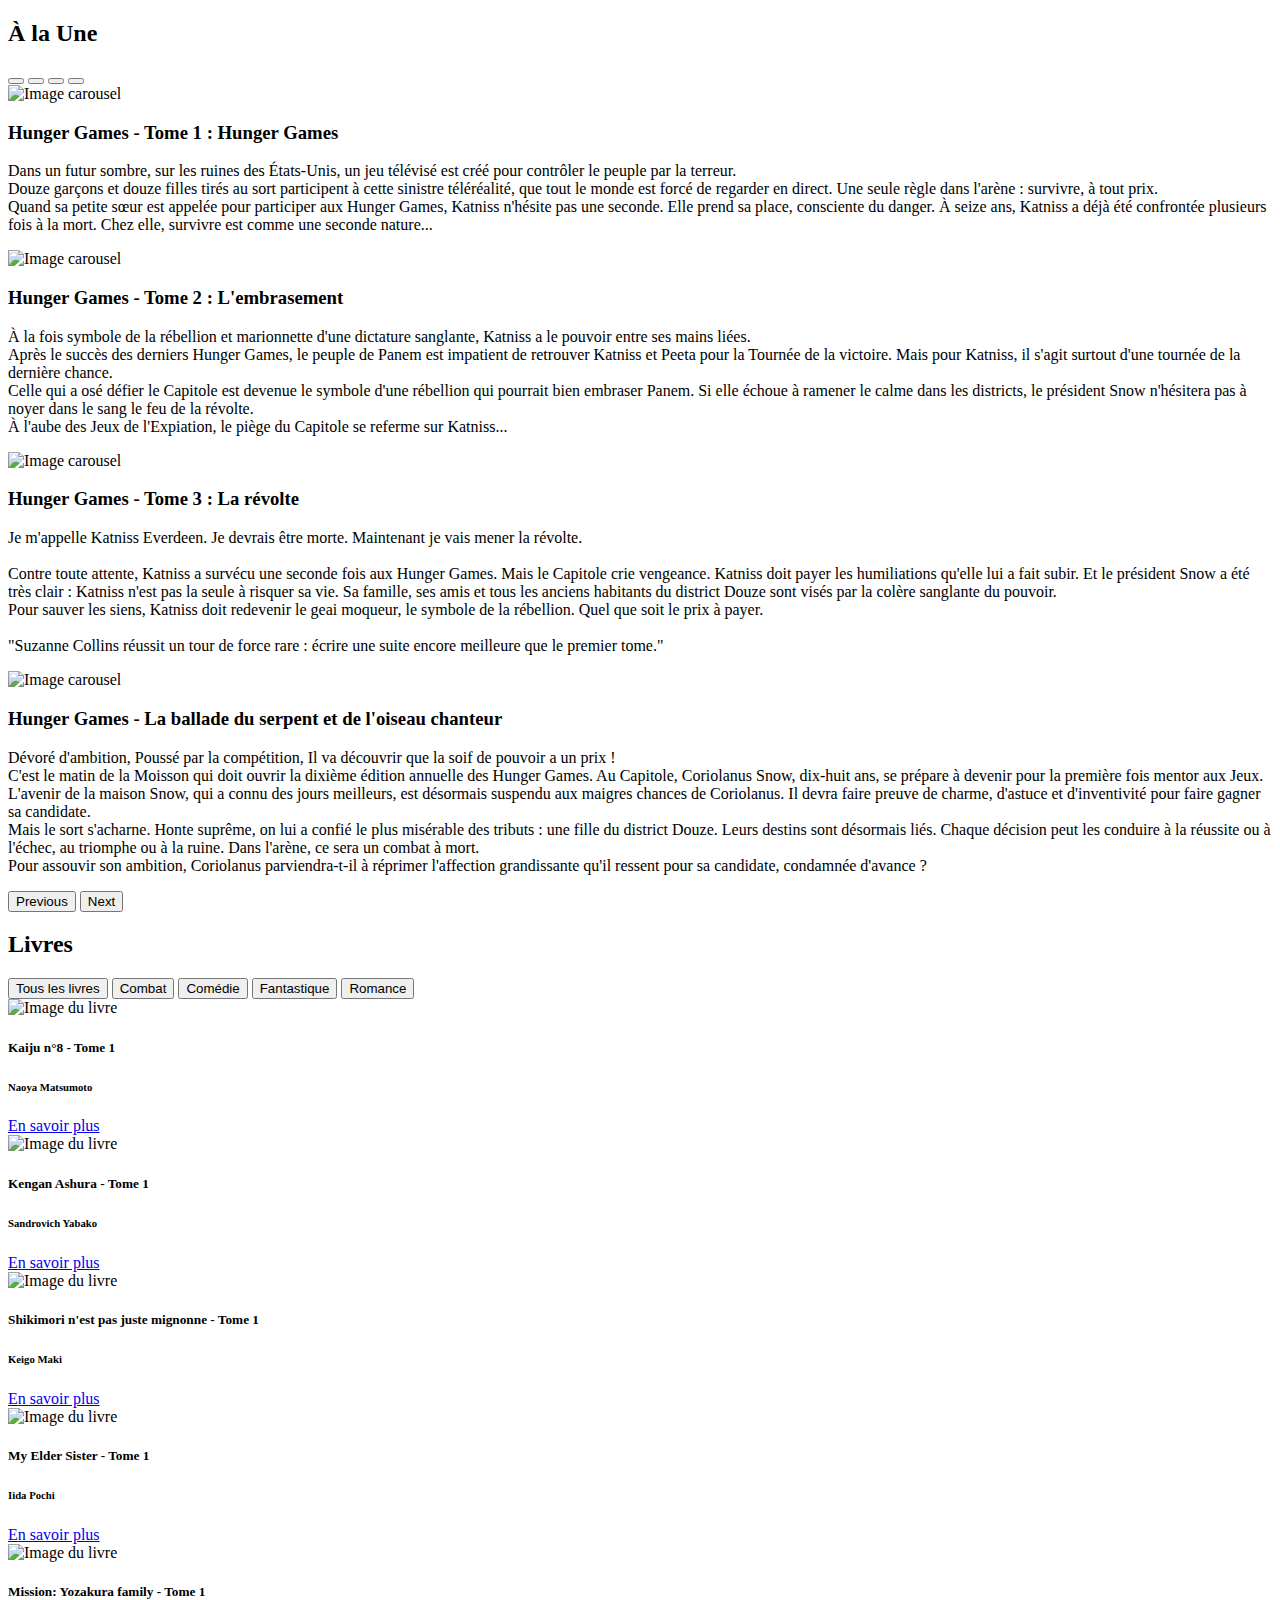
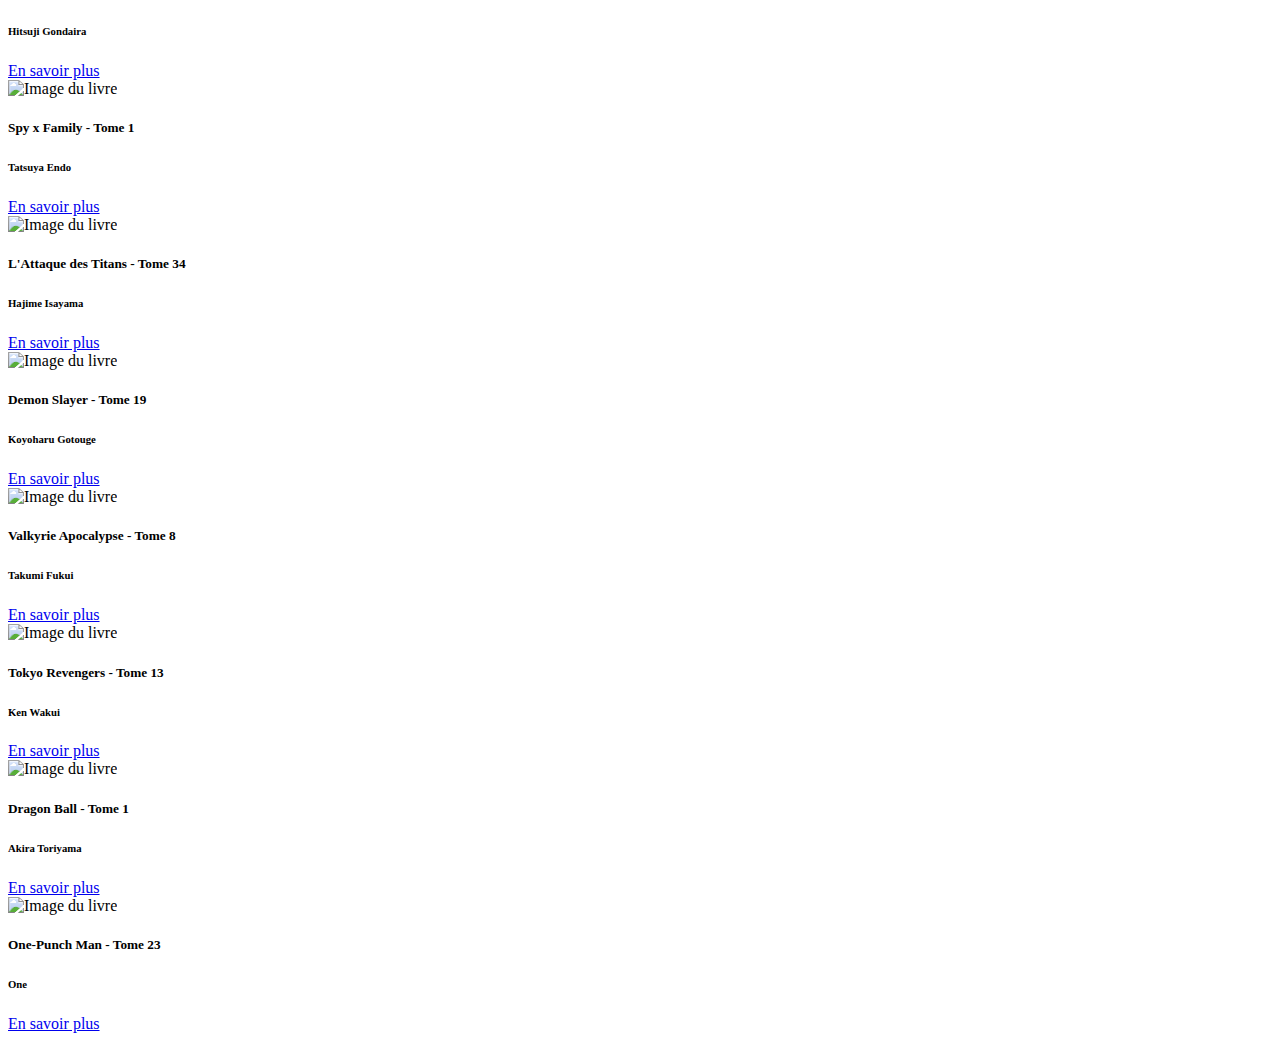
<file: src/main/resources/templates/index.html>
﻿<!doctype html>
<html lang="en">
  <head th:replace="composants/header :: head"></head>
  
  <body>

    <!-- Navbar -->
    <nav th:replace="composants/header :: navbar"></nav>

     <!-- Section À la une -->
     <section id="aLaUne" class="container-fluid py-5">
        <h2 class="text-center mb-5">À la Une</h2>
        <div id="carouselExampleIndicators" class="carousel slide" data-bs-ride="carousel">
            <div class="carousel-indicators">
                <button type="button" data-bs-target="#carouselExampleIndicators" data-bs-slide-to="0" class="active bg-dark" aria-current="true" aria-label="Slide 1"></button>
                <button type="button" data-bs-target="#carouselExampleIndicators" data-bs-slide-to="1" class="bg-dark" aria-label="Slide 2"></button>
                <button type="button" data-bs-target="#carouselExampleIndicators" data-bs-slide-to="2" class="bg-dark" aria-label="Slide 3"></button>
                <button type="button" data-bs-target="#carouselExampleIndicators" data-bs-slide-to="3" class="bg-dark" aria-label="Slide 4"></button>
            </div>
            <div class="carousel-inner">
                <div class="carousel-item active">
                    <div class="d-flex flex-row">
                        <img th:src="@{/img/hungergames1.jpg}" class="d-block img-fluid p-3" alt="Image carousel" />
                        <div class="p-3">
                            <h3 class="fw-bold mb-3">Hunger Games - Tome 1 : Hunger Games</h3>
                            <p class="">Dans un futur sombre, sur les ruines des États-Unis, un jeu télévisé est créé pour contrôler le peuple par la terreur.<br /> Douze garçons et douze filles tirés au sort participent à cette sinistre téléréalité, que tout le
                                monde est forcé de regarder en direct. Une seule règle dans l'arène : survivre, à tout prix.<br /> Quand sa petite sœur est appelée pour participer aux Hunger Games, Katniss n'hésite pas une seconde. Elle prend sa place,
                                consciente du danger. À seize ans, Katniss a déjà été confrontée plusieurs fois à la mort. Chez elle, survivre est comme une seconde nature...
                            </p>
                        </div>
                    </div>
                </div>
                <div class="carousel-item">
                    <div class="d-flex flex-row">
                        <img th:src="@{/img/hungergames2.jpg}" class="d-block img-fluid p-3" alt="Image carousel" />
                        <div class="p-3">
                            <h3 class="fw-bold mb-3">Hunger Games - Tome 2 : L'embrasement</h3>
                            <p class="">À la fois symbole de la rébellion et marionnette d'une dictature sanglante, Katniss a le pouvoir entre ses mains liées.<br /> Après le succès des derniers Hunger Games, le peuple de Panem est impatient de retrouver Katniss
                                et Peeta pour la Tournée de la victoire. Mais pour Katniss, il s'agit surtout d'une tournée de la dernière chance.<br /> Celle qui a osé défier le Capitole est devenue le symbole d'une rébellion qui pourrait bien embraser
                                Panem. Si elle échoue à ramener le calme dans les districts, le président Snow n'hésitera pas à noyer dans le sang le feu de la révolte.<br /> À l'aube des Jeux de l'Expiation, le piège du Capitole se referme sur Katniss...
                            </p>
                        </div>
                    </div>
                </div>
                <div class="carousel-item">
                    <div class="d-flex flex-row">
                        <img th:src="@{/img/hungergames3.jpg}" class="d-block img-fluid p-3" alt="Image carousel" />
                        <div class="p-3">
                            <h3 class="fw-bold mb-3">Hunger Games - Tome 3 : La révolte</h3>
                            <p class="">Je m'appelle Katniss Everdeen. Je devrais être morte. Maintenant je vais mener la révolte.<br /><br /> Contre toute attente, Katniss a survécu une seconde fois aux Hunger Games. Mais le Capitole crie vengeance. Katniss doit
                                payer les humiliations qu'elle lui a fait subir. Et le président Snow a été très clair : Katniss n'est pas la seule à risquer sa vie. Sa famille, ses amis et tous les anciens habitants du district Douze sont visés par la
                                colère sanglante du pouvoir.<br /> Pour sauver les siens, Katniss doit redevenir le geai moqueur, le symbole de la rébellion. Quel que soit le prix à payer.<br /><br /> "Suzanne Collins réussit un tour de force rare : écrire
                                une suite encore meilleure que le premier tome."
                            </p>
                        </div>
                    </div>
                </div>
                <div class="carousel-item">
                    <div class="d-flex flex-row">
                        <img th:src="@{/img/hungergames4.jpg}" class="d-block img-fluid p-3" alt="Image carousel" />
                        <div class="p-3">
                            <h3 class="fw-bold mb-3">Hunger Games - La ballade du serpent et de l'oiseau chanteur</h3>
                            <p class="">Dévoré d'ambition, Poussé par la compétition, Il va découvrir que la soif de pouvoir a un prix !<br /> C'est le matin de la Moisson qui doit ouvrir la dixième édition annuelle des Hunger Games. Au Capitole, Coriolanus Snow,
                                dix-huit ans, se prépare à devenir pour la première fois mentor aux Jeux. L'avenir de la maison Snow, qui a connu des jours meilleurs, est désormais suspendu aux maigres chances de Coriolanus. Il devra faire preuve de charme,
                                d'astuce et d'inventivité pour faire gagner sa candidate.<br /> Mais le sort s'acharne. Honte suprême, on lui a confié le plus misérable des tributs : une fille du district Douze. Leurs destins sont désormais liés. Chaque
                                décision peut les conduire à la réussite ou à l'échec, au triomphe ou à la ruine. Dans l'arène, ce sera un combat à mort.<br /> Pour assouvir son ambition, Coriolanus parviendra-t-il à réprimer l'affection grandissante
                                qu'il ressent pour sa candidate, condamnée d'avance ?
                            </p>
                        </div>
                    </div>
                </div>
            </div>
            <button class="carousel-control-prev" type="button" data-bs-target="#carouselExampleIndicators" data-bs-slide="prev" />
            <span class="carousel-control-prev-icon" aria-hidden="true"></span>
            <span class="visually-hidden">Previous</span>
            </button>
            <button class="carousel-control-next" type="button" data-bs-target="#carouselExampleIndicators" data-bs-slide="next" />
            <span class="carousel-control-next-icon" aria-hidden="true"></span>
            <span class="visually-hidden">Next</span>
            </button>
        </div>
    </section>

    <!-- Section Livres -->
    <section id="livres" class="container py-5">
        <h2 class="text-center mb-5">Livres</h2>

        <div id="myBtnContainer" class="d-flex justify-content-center mb-5">
            <button class="btn active mx-2" onclick="filterSelection('all')">Tous les livres</button>
            <button class="btn mx-2" onclick="filterSelection('combat')">Combat</button>
            <button class="btn mx-2" onclick="filterSelection('comedie')">Comédie</button>
            <button class="btn mx-2" onclick="filterSelection('fantastique')">Fantastique</button>
            <button class="btn mx-2" onclick="filterSelection('romance')">Romance</button>
        </div>

        <div class="row">
            <div class="col-sm-12 col-md-6 col-lg-3 livre fantastique mb-3 pt-3">
                <img th:src="@{/img/kaiju8.jpg}" class="card-img-top d-block mx-auto" alt="Image du livre" />
                <div class="card-body">
                    <h5 class="card-title">Kaiju n°8 - Tome 1</h5>
                    <h6> Naoya Matsumoto</h6>
                    <div class="text-center">
                        <a href="#" class="btn btn-dark mt-2">En savoir plus</a>
                    </div>
                </div>
            </div>
            <div class="col-sm-12 col-md-6 col-lg-3 livre combat mb-3 pt-3">
                <img th:src="@{/img/kenganashura.jpg}" class="card-img-top  d-block mx-auto" alt="Image du livre" />
                <div class="card-body">
                    <h5 class="card-title">Kengan Ashura - Tome 1</h5>
                    <h6>Sandrovich Yabako</h6>
                    <div class="text-center">
                        <a href="#" class="btn btn-dark mt-2">En savoir plus</a>
                    </div>
                </div>
            </div>
            <div class="col-sm-12 col-md-6 col-lg-3 livre romance mb-3 pt-3">
                <img th:src="@{/img/shikimori.jpg}" class="card-img-top  d-block mx-auto" alt="Image du livre" />
                <div class="card-body">
                    <h5 class="card-title">Shikimori n'est pas juste mignonne - Tome 1</h5>
                    <h6>Keigo Maki</h6>
                    <div class="text-center">
                        <a href="#" class="btn btn-dark mt-2">En savoir plus</a>
                    </div>
                </div>
            </div>
            <div class="col-sm-12 col-md-6 col-lg-3 livre fantastique mb-3 pt-3">
                <img th:src="@{/img/eldersister.jpg}" class="card-img-top  d-block mx-auto" alt="Image du livre" />
                <div class="card-body">
                    <h5 class="card-title">My Elder Sister - Tome 1</h5>
                    <h6>Iida Pochi</h6>
                    <div class="text-center">
                        <a href="#" class="btn btn-dark mt-2">En savoir plus</a>
                    </div>
                </div>
            </div>
            <div class="col-sm-12 col-md-6 col-lg-3 livre comedie mb-3 pt-3">
                <img th:src="@{/img/missionyozakura.jpg}" class="card-img-top  d-block mx-auto" alt="Image du livre" />
                <div class="card-body">
                    <h5 class="card-title">Mission: Yozakura family - Tome 1</h5>
                    <h6>Hitsuji Gondaira</h6>
                    <div class="text-center">
                        <a href="#" class="btn btn-dark mt-2">En savoir plus</a>
                    </div>
                </div>
            </div>
            <div class="col-sm-12 col-md-6 col-lg-3 livre comedie mb-3 pt-3">
                <img th:src="@{/img/spyfamily.jpg}" class="card-img-top  d-block mx-auto" alt="Image du livre" />
                <div class="card-body">
                    <h5 class="card-title">Spy x Family - Tome 1</h5>
                    <h6>Tatsuya Endo</h6>
                    <div class="text-center">
                        <a href="#" class="btn btn-dark mt-2">En savoir plus</a>
                    </div>
                </div>
            </div>
            <div class="col-sm-12 col-md-6 col-lg-3 livre fantastique mb-3 pt-3">
                <img th:src="@{/img/attaquetitan.jpg}" class="card-img-top  d-block mx-auto" alt="Image du livre" />
                <div class="card-body">
                    <h5 class="card-title">L'Attaque des Titans - Tome 34</h5>
                    <h6>Hajime Isayama</h6>
                    <div class="text-center">
                        <a href="#" class="btn btn-dark mt-2">En savoir plus</a>
                    </div>
                </div>
            </div>
            <div class="col-sm-12 col-md-6 col-lg-3 livre fantastique mb-3 pt-3">
                <img th:src="@{/img/demonslayer.jpg}" class="card-img-top  d-block mx-auto" alt="Image du livre" />
                <div class="card-body">
                    <h5 class="card-title">Demon Slayer - Tome 19</h5>
                    <h6>Koyoharu Gotouge</h6>
                    <div class="text-center">
                        <a href="#" class="btn btn-dark mt-2">En savoir plus</a>
                    </div>
                </div>
            </div>
            <div class="col-sm-12 col-md-6 col-lg-3 livre combat mb-3 pt-3">
                <img th:src="@{/img/valkyrieapocalypse.jpg}" class="card-img-top  d-block mx-auto" alt="Image du livre" />
                <div class="card-body">
                    <h5 class="card-title">Valkyrie Apocalypse - Tome 8</h5>
                    <h6>Takumi Fukui</h6>
                    <div class="text-center">
                        <a href="#" class="btn btn-dark mt-2">En savoir plus</a>
                    </div>
                </div>
            </div>
            <div class="col-sm-12 col-md-6 col-lg-3 livre combat mb-3 pt-3">
                <img th:src="@{/img/tokyorevengers.jpg}" class="card-img-top  d-block mx-auto" alt="Image du livre" />
                <div class="card-body">
                    <h5 class="card-title">Tokyo Revengers - Tome 13</h5>
                    <h6>Ken Wakui</h6>
                    <div class="text-center">
                        <a href="#" class="btn btn-dark mt-2">En savoir plus</a>
                    </div>
                </div>
            </div>
            <div class="col-sm-12 col-md-6 col-lg-3 livre combat mb-3 pt-3">
                <img th:src="@{/img/dragonball.jpg}" class="card-img-top  d-block mx-auto" alt="Image du livre" />
                <div class="card-body">
                    <h5 class="card-title">Dragon Ball - Tome 1</h5>
                    <h6>Akira Toriyama</h6>
                    <div class="text-center">
                        <a href="#" class="btn btn-dark mt-2">En savoir plus</a>
                    </div>
                </div>
            </div>
            <div class="col-sm-12 col-md-6 col-lg-3 livre combat mb-3 pt-3">
                <img th:src="@{/img/onepunchman.jpg}" class="card-img-top  d-block mx-auto" alt="Image du livre" />
                <div class="card-body">
                    <h5 class="card-title">One-Punch Man - Tome 23</h5>
                    <h6>One</h6>
                    <div class="text-center">
                        <a href="#" class="btn btn-dark mt-2">En savoir plus</a>
                    </div>
                </div>
            </div>
        </div>
    </section>

    <section th:replace="composants/footer :: scripts"></section>
  </body>
</html>
</file>
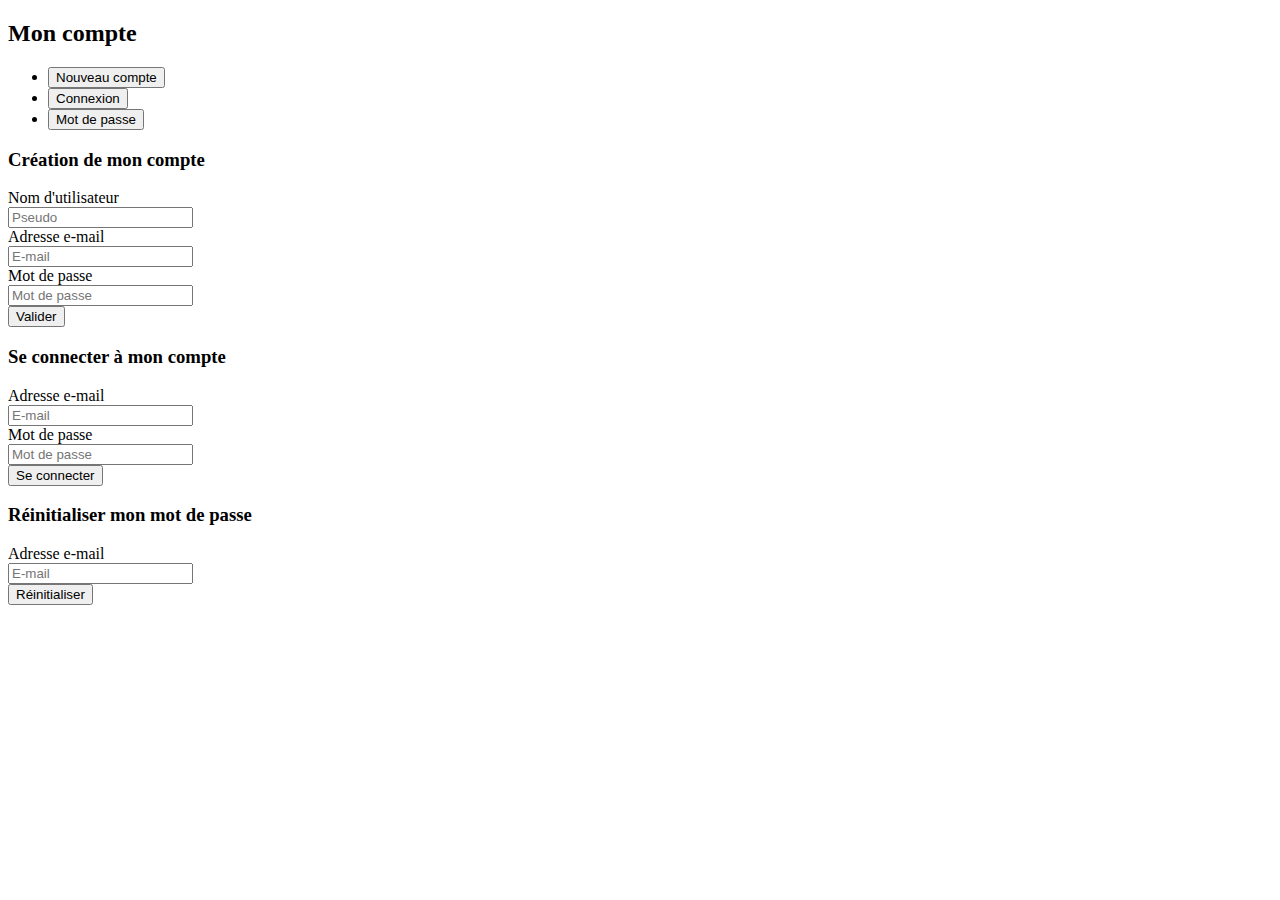
<file: src/main/resources/templates/myaccount.html>
﻿<!DOCTYPE html>
<html lang="en">
<head th:replace="composants/header :: head"></head>

<body>
     <!-- Navbar -->
     <nav th:replace="composants/header :: navbar"></nav>

    <section id="myAccount" class="py-5">
        <h2 class="text-center">Mon compte</h2>

        <!-- Menu tab Mon compte -->
        <ul class="nav nav-tabs my-5" role="tablist">
            <li class="nav-item" role="presentation">
                <button class="nav-link active" id="newAccount-tab" data-bs-toggle="tab" data-bs-target="#newAccount" role="tab" aria-controls="newAccount" aria-selected="true">Nouveau compte</button>
            </li>
            <li class="nav-item" role="presentation">
                <button class="nav-link" id="login-tab" data-bs-toggle="tab" data-bs-target="#login" role="tab" aria-controls="login" aria-selected="false">Connexion</button>
            </li>
            <li class="nav-item" role="presentation">
                <button class="nav-link" id="passwordForgot-tab" data-bs-toggle="tab" data-bs-target="#passwordForgot" role="tab" aria-controls="passwordForgot" aria-selected="false">Mot de passe</button>
            </li>
        </ul>


        <div class="container tab-content">
            <!-- Formulaire Nouveau compte -->
            <div id="newAccount" class="tab-pane fade show active">
                <h3 class="mb-5">Création de mon compte</h3>
                <form action="#" method="POST">
                    <div class="row mx-0 mb-3">
                        <label for="pseudo" class="col-md-3 col-form-label px-0">Nom d'utilisateur</label>
                        <div class="col-md-9 px-0">
                            <input type="text" class="form-control" name="userPseudo" id="pseudo" placeholder="Pseudo" maxlength="30" required />
                        </div>
                    </div>
                    <div class="row mx-0 mb-3">
                        <label for="email" class="col-md-3 col-form-label px-0">Adresse e-mail</label>
                        <div class="col-md-9 px-0">
                            <input type="email" class="form-control" name="userEmail" id="email" placeholder="E-mail" required />
                        </div>
                    </div>
                    <div class="row mx-0 mb-5">
                        <label for="password" class="col-md-3 col-form-label px-0">Mot de passe</label>
                        <div class="col-md-9 px-0">
                            <input type="password" class="form-control" name="userPassword" id="password" placeholder="Mot de passe" required />
                        </div>
                    </div>
                    <div>
                        <input type="submit" name="inputNewAccount" class="btn btn-dark" value="Valider" />
                    </div>
                </form>
            </div>
            <!-- Formulaire Se connecter ---- Login  -->
            <div id="login" class="tab-pane fade" th:classappend="${classActiveLogin} ? 'in active'">
                <h3 class="mb-5">Se connecter à mon compte</h3>
                <form action="#" method="POST">
                    <div class="row mx-0 mb-3">
                        <label for="email" class="col-md-3 col-form-label px-0">Adresse e-mail</label>
                        <div class="col-md-9 px-0">
                            <input type="email" class="form-control" name="userEmail" id="email" placeholder="E-mail" required />
                        </div>
                    </div>
                    <div class="row mx-0 mb-5">
                        <label for="password" class="col-md-3 col-form-label px-0">Mot de passe</label>
                        <div class="col-md-9 px-0">
                            <input type="password" class="form-control" name="userPassword" id="password" placeholder="Mot de passe" required />
                        </div>
                    </div>
                    <div>
                        <input type="submit" name="inputLogin" class="btn btn-dark" value="Se connecter" />
                    </div>
                </form>
            </div>
            <!-- Formulaire Réinitialiser mot de passe -->
            <div id="passwordForgot" class="tab-pane fade">
                <h3 class="mb-5">Réinitialiser mon mot de passe</h3>
                <form action="#" method="POST">
                    <div class="row mx-0 mb-5">
                        <label for="email" class="col-md-3 col-form-label px-0">Adresse e-mail</label>
                        <div class="col-md-9 px-0">
                            <input type="email" class="form-control" name="userEmail" id="email" placeholder="E-mail" required />
                        </div>
                    </div>
                    <div>
                        <input type="submit" name="inputPasswordForgot" class="btn btn-dark" value="Réinitialiser" />
                    </div>
                </form>
            </div>
        </div>

    </section>

    <section th:replace="composants/footer :: scripts"></section>

</body>
</html>
</file>
